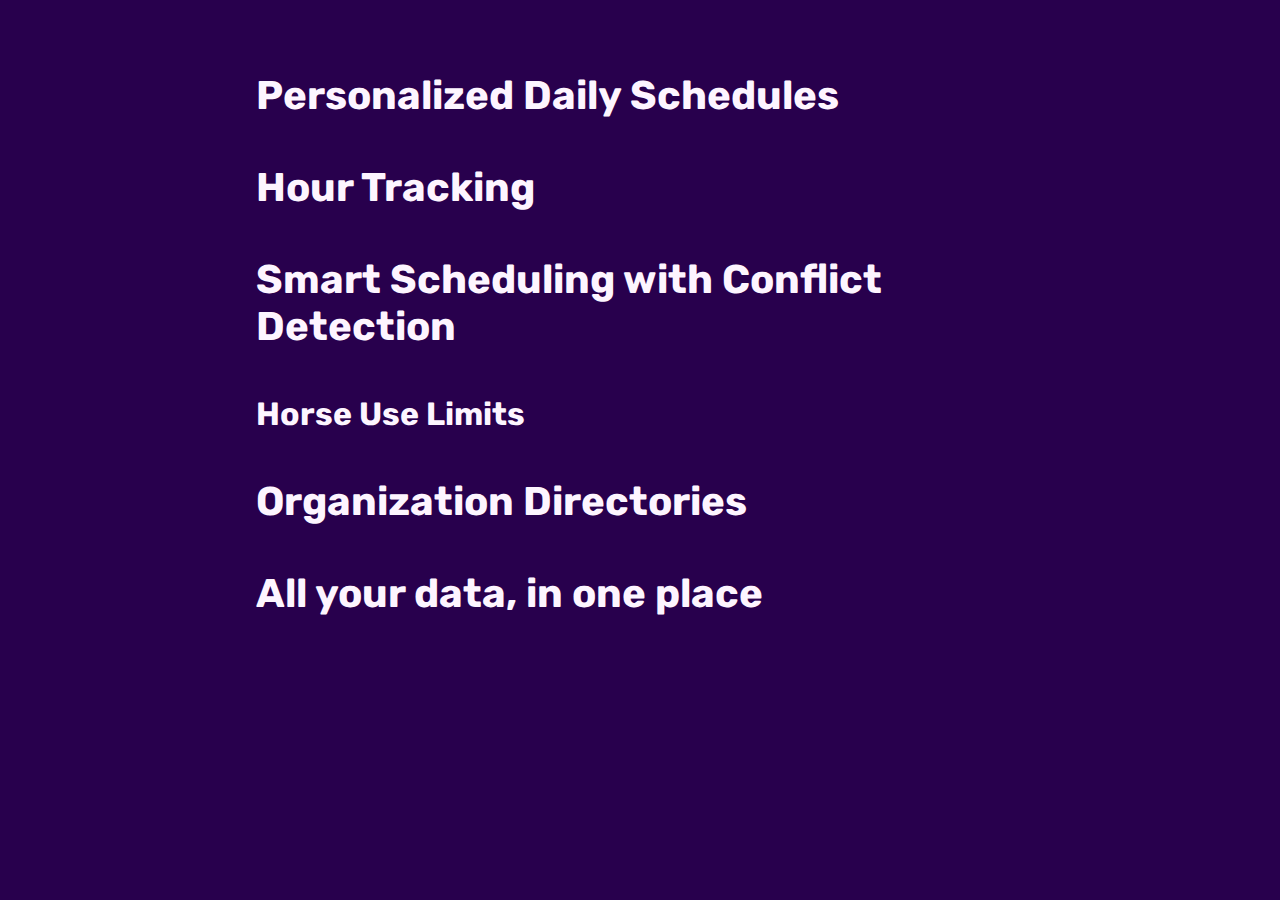
<file: product-details/index.html>
<!DOCTYPE html>
<html lang="en" dir="ltr">

<head>
  <meta charset="utf-8">
  <title>Contact | Dark Horse Scheduling</title>
  <link rel="stylesheet" href="/static/main.css">
  <link rel="stylesheet" href="/static/product-details.css">
  <link rel="stylesheet" href="https://fonts.googleapis.com/css?family=Rubik">
  <link rel="stylesheet" href="https://fonts.googleapis.com/css?family=Open+Sans"/>
  <meta description="Hosted schedule management solution for equine facilities">
</head>

<body>

  <div class="main-content">
    <h2>Personalized Daily Schedules</h2>
    <h2>Hour Tracking</h2>
    <h2>Smart Scheduling with Conflict Detection</h2>
    <h3>Horse Use Limits</h3>
    <h2>Organization Directories</h2>
    <h2>All your data, in one place</h2>
  </div>

</body>

</html>
</file>
<file: static/main.css>
:root {
  	--background-dark-purple: #28004d;
  	--main-purple: #7300e6;
    --off-white-purple: #fdf5ff;

  	scroll-behavior: smooth;


  	font-family: 'Open Sans', sans-serif;
}


/* Header fonts */
h1, h2, h3, h4, h5, h6 {
  	font-family: 'Rubik', sans-serif;
}

#main-page-header {
  text-shadow: 0px 0px 10px #571c7a;
  color: white;
  font-family: 'Rubik', sans-serif;
  font-size: 60pt;
  background-color: var(--main-purple);
  display: flex;
  justify-content: center;
}

#site-header {
  background-color: var(--main-purple);
  margin: 0;
  height: 15vh;
  color: white;
  display: flex;
  justify-content: space-between;
}

body {
  	background-color: var(--background-dark-purple);
	  margin: 0;
}

a {
  text-decoration: underline;
  color: rgb(25, 25, 255);
}



.intro-paragraph {
    color: var(--off-white-purple);
    font-size: 20;
    margin-top: 4vh;
    margin-left: 30vw;
    margin-right: 30vw;
    margin-bottom: 10vh;
}


#home-page-nav {
  display: flex;
  flex-flow: row nowrap;
  justify-content:  space-evenly;
}

#home-page-nav > button {
  width: 20vw;
  height: 25vh;
  transition: 0.3s;
  border: none;
  font-size: 24pt;
  font-family: 'Rubik', sans-serif;
  color: white;
  text-align: right;
  background-size: cover;
  background-position: center;
}

#home-page-nav > button:hover {
  transform: scale(1.03);
}

#-button {
  background: url(/images/temp.png);
}
#demo-button {
  background: url(/images/temp.png);
}
#contact-button {
  background: url(/images/temp.png);
}
</file>
<file: static/product-details.css>
/* Main Content styles */
.main-content {
  margin-top: 8vh;
  margin-left: 20vw;
  margin-right: 20vw;

  font-size: 16pt;

  color: var(--off-white-purple);
}

.main-content > * {
  margin-bottom: 5vh;
}

.main-content > h1 {
  font-size: 36pt;
}

.main-content > h2 {
  font-size: 30pt;
}

.main-content > h3 {
  font-size: 24pt;
}

.main-content > p {

}

.screenshot {
  max-height: 350px;
  float: left;
}

.screenshot-left {
  float: left;
  margin-right: 4vw;
}

.screenshot-right {
  float: right;
  margin-left: 4vw;
}

.screenshot > * {
  max-height: inherit;
  border-radius: 2%;
  box-shadow: 0px 0px 30px 11px white;
  max-width: 60vw;
}
</file>
